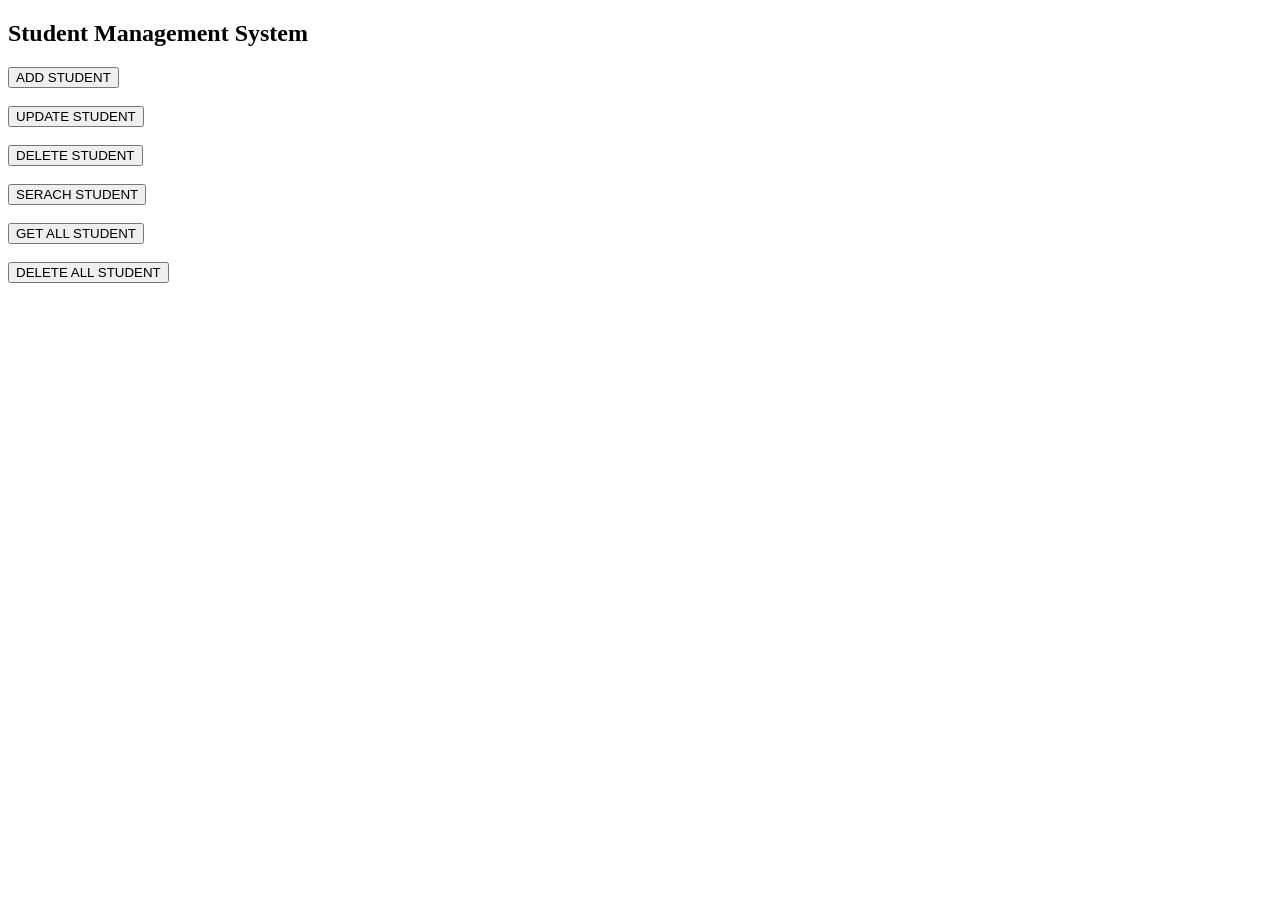
<file: Student_Management_System/target/classes/templates/index.html>
<!DOCTYPE html>
<html>
   <head>
      <meta charset="UTF-8">
      <title>Home Page</title>
      <link rel="stylesheet" type="text/css" th:href="@{/style.css}">
   </head>
   
 <body>
      <h2>Student Management System</h2>
      <a href="/openAddStudentPage"><button>ADD STUDENT</button></a> <br><br>
      <a href="/openUpdateStudentPage"><button>UPDATE STUDENT</button></a> <br><br>
      <a href="/openDeleteStudentPage"><button>DELETE STUDENT</button></a> <br><br>
      <a href="/openSearchStudentPage"><button>SERACH STUDENT</button></a> <br><br>
      <a href="/fetchAllStudent"><button>GET ALL STUDENT</button></a><br><br>
      <a href="/deleteAllStudent"><button>DELETE ALL STUDENT</button></a> <br><br>
</body>
</html>
</file>
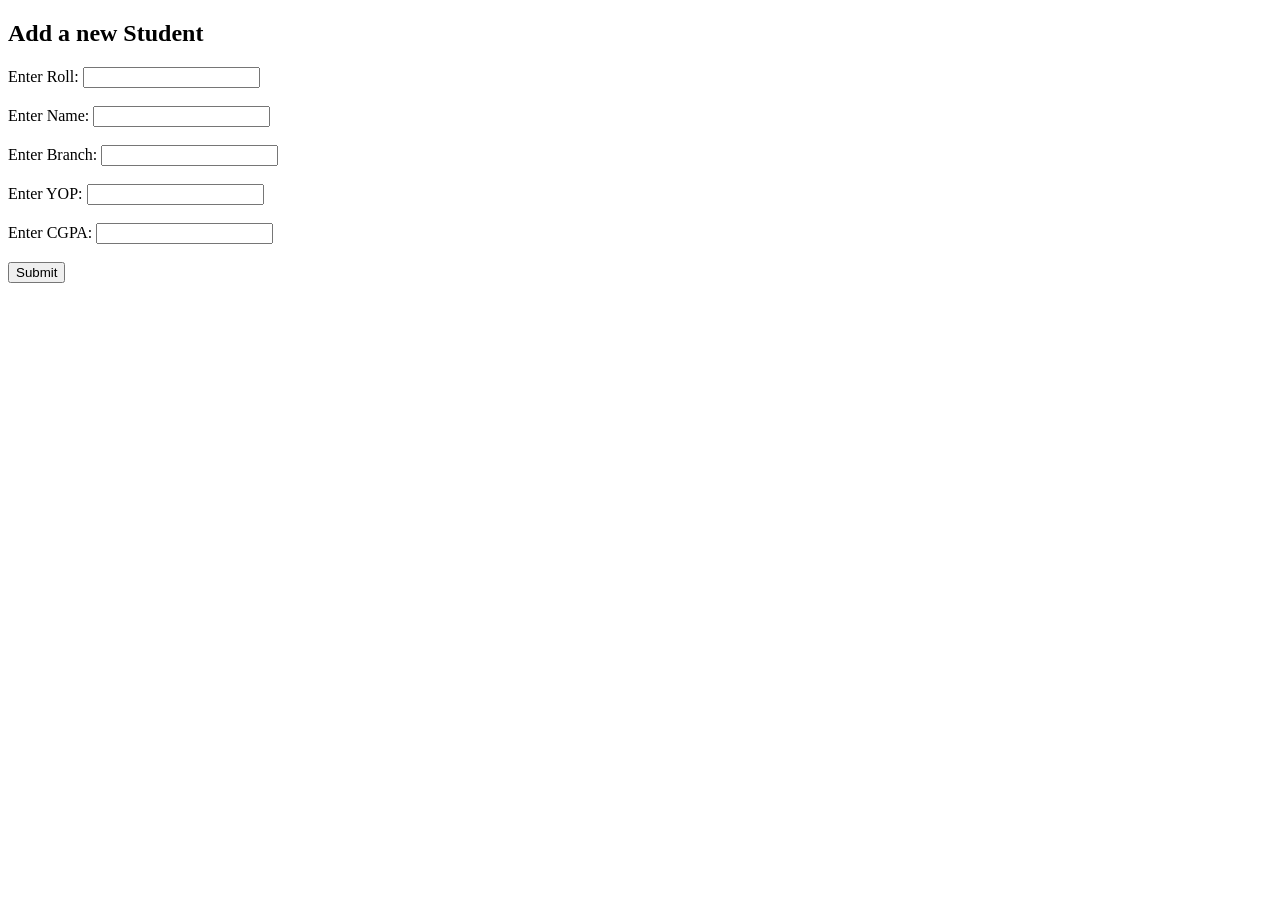
<file: Student_Management_System/target/classes/templates/addStudent.html>
<!DOCTYPE html>
<html>
<head>
<meta charset="UTF-8">
<title>Add Student</title>
<link rel="stylesheet" type="text/css" th:href="@{/style.css}">
</head>
<body>
   <h2>Add a new Student</h2>
   
    <form action="/addStudent" method="post">
         <label>Enter Roll:</label>
         <input type ="text" name="roll">
         <br><br>  
         
         <label>Enter Name:</label>
         <input type ="text" name="name">
         <br><br> 
         
         <label>Enter Branch:</label>
         <input type ="text" name="branch">
         <br><br>
         
         <label>Enter YOP:</label>
         <input type ="text" name="yop">
         <br><br> 
         
         <label>Enter CGPA:</label>
         <input type ="text" name="cgpa">
         <br><br> 
         
         <input type="submit">   
    </form>
</body>
</html>
</file>
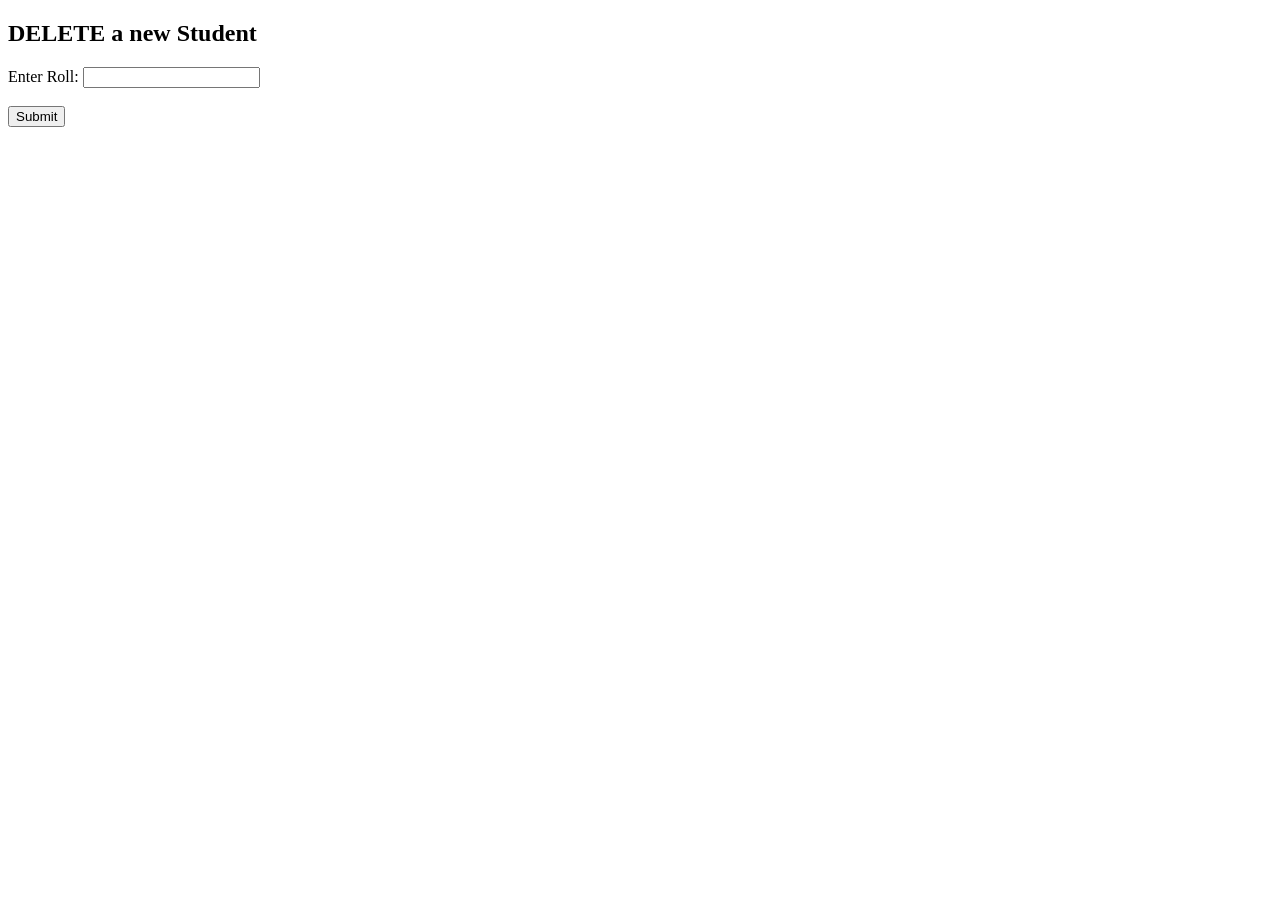
<file: Student_Management_System/target/classes/templates/deleteStudent.html>
<!DOCTYPE html>
<html>
<head>
<meta charset="UTF-8">
<title>Delete Student</title>
<link rel="stylesheet" type="text/css" th:href="@{/style.css}">
</head>
<body>
     <h2>DELETE a new Student</h2>
   
    <form action="/deleteStudent" method="get">
         <label>Enter Roll:</label>
         <input type ="text" name="roll">
         <br><br>  
        
         
         <input type="submit">   
    </form>
</body>
</html>
</file>
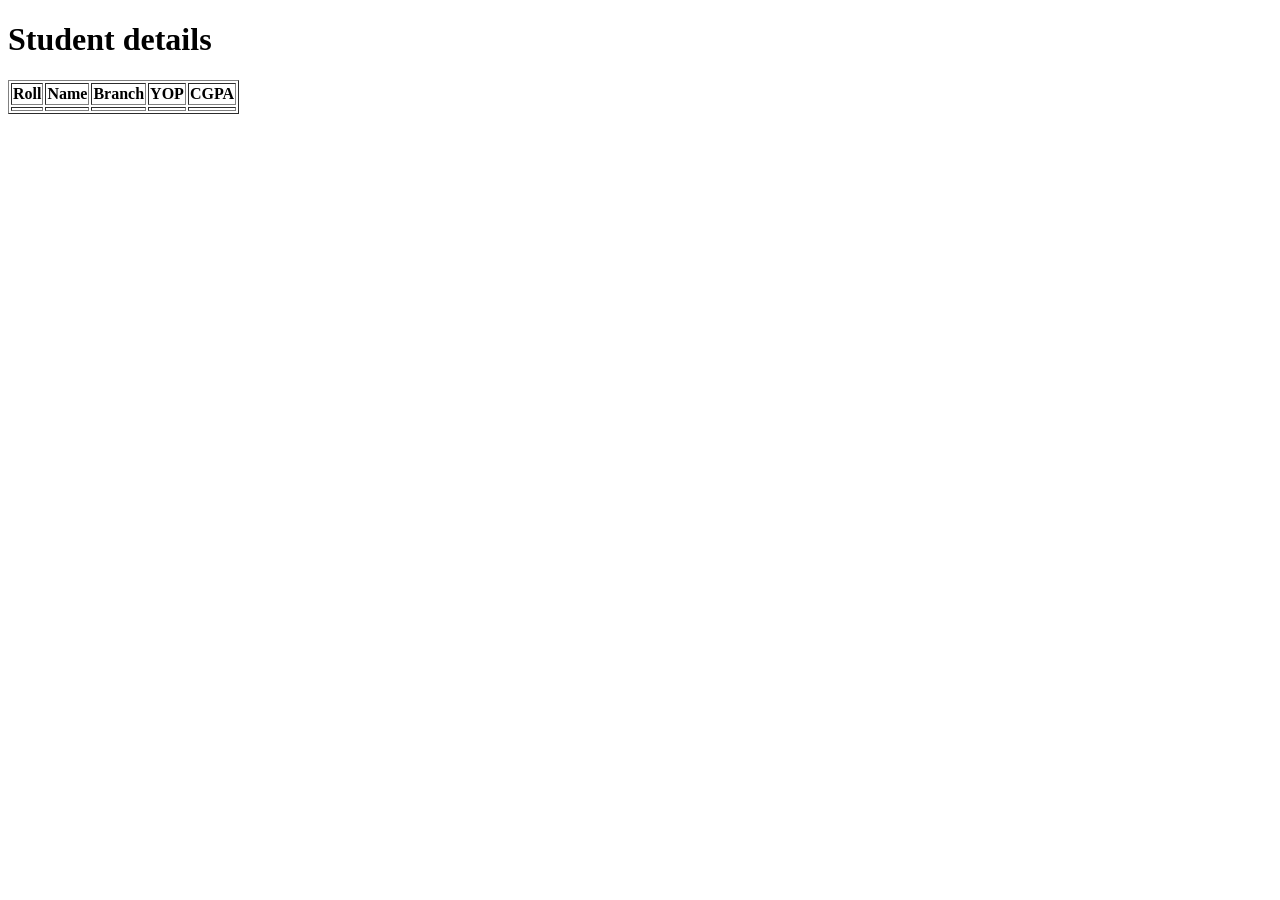
<file: Student_Management_System/target/classes/templates/displayAllStudent.html>
<!DOCTYPE html>
<html>
<head>
<meta charset="UTF-8">
<title>Student details</title>
<link rel="stylesheet" type="text/css" th:href="@{/style.css}">
</head>
<body>
	<h1>Student details</h1>

	<table border="1">
		<thead>
			<tr>
				<th>Roll</th>
				<th>Name</th>
				<th>Branch</th>
				<th>YOP</th>
				<th>CGPA</th>
			</tr>
		</thead>
		<tbody>
			<tr th:each="st:${studentList}">
				<td th:text="${st.roll}"></td>
				<td th:text="${st.name}"></td>
				<td th:text="${st.branch}"></td>
				<td th:text="${st.yop}"></td>
				<td th:text="${st.cgpa}"></td>
		</tbody>
	</table>

</body>
</html>
</file>
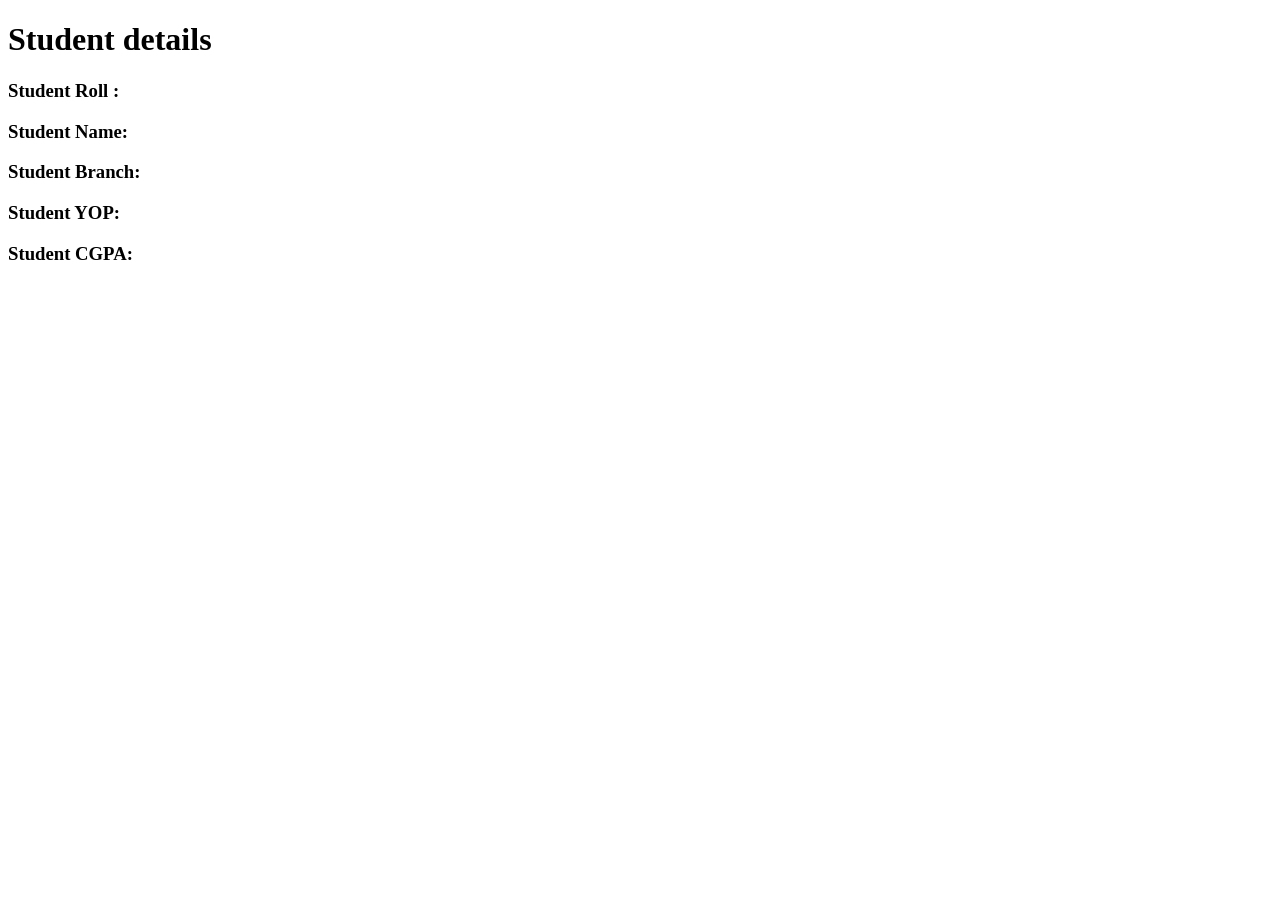
<file: Student_Management_System/target/classes/templates/displayStudent.html>
<!DOCTYPE html>
<html>
<head>
<meta charset="UTF-8">
<title>Student details</title>
<link rel="stylesheet" type="text/css" th:href="@{/style.css}">
</head>
<body>
	<h1>Student details</h1>

	<h3>Student Roll :</h3>
	<p th:text="${student.roll}"></p>
	<h3>Student Name:</h3>
	<p th:text="${student.name}"></p>
	<h3>Student Branch:</h3>
	<p th:text="${student.branch}"></p>
	<h3>Student YOP:</h3>
	<p th:text="${student.yop}"></p>
	<h3>Student CGPA:</h3>
	<p th:text="${student.cgpa}"></p>
</body>
</html>
</file>
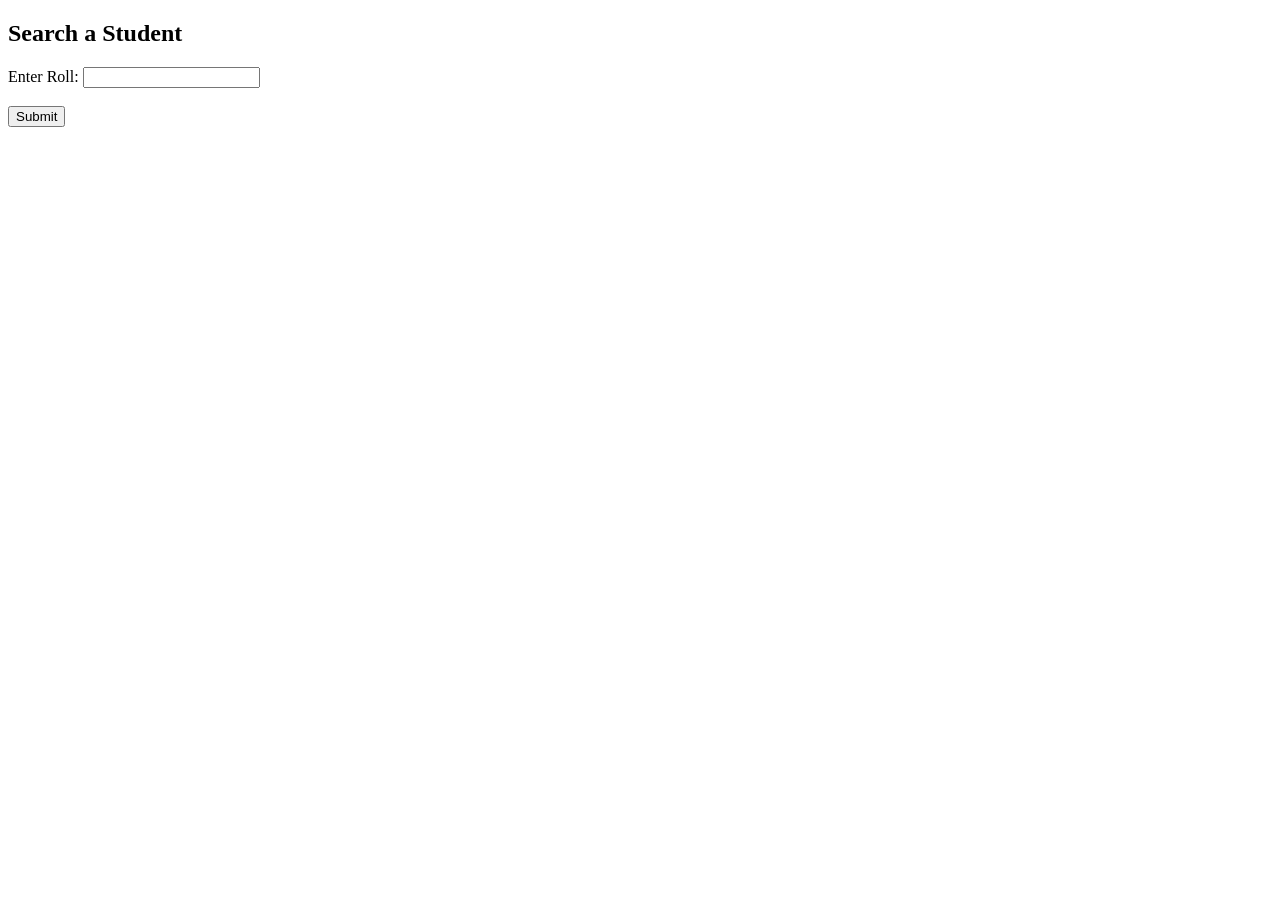
<file: Student_Management_System/target/classes/templates/searchStudent.html>
<!DOCTYPE html>
<html>
<head>
<meta charset="UTF-8">
<title>Search Student</title>
<link rel="stylesheet" type="text/css" th:href="@{/style.css}">
</head>
<body>
   <h2>Search a Student</h2>
   
    <form action="/searchStudent" method="get">
         <label>Enter Roll:</label>
         <input type ="text" name="roll">
         <br><br>  
         
         <input type="submit">   
    </form>
</body>
</html>
</file>
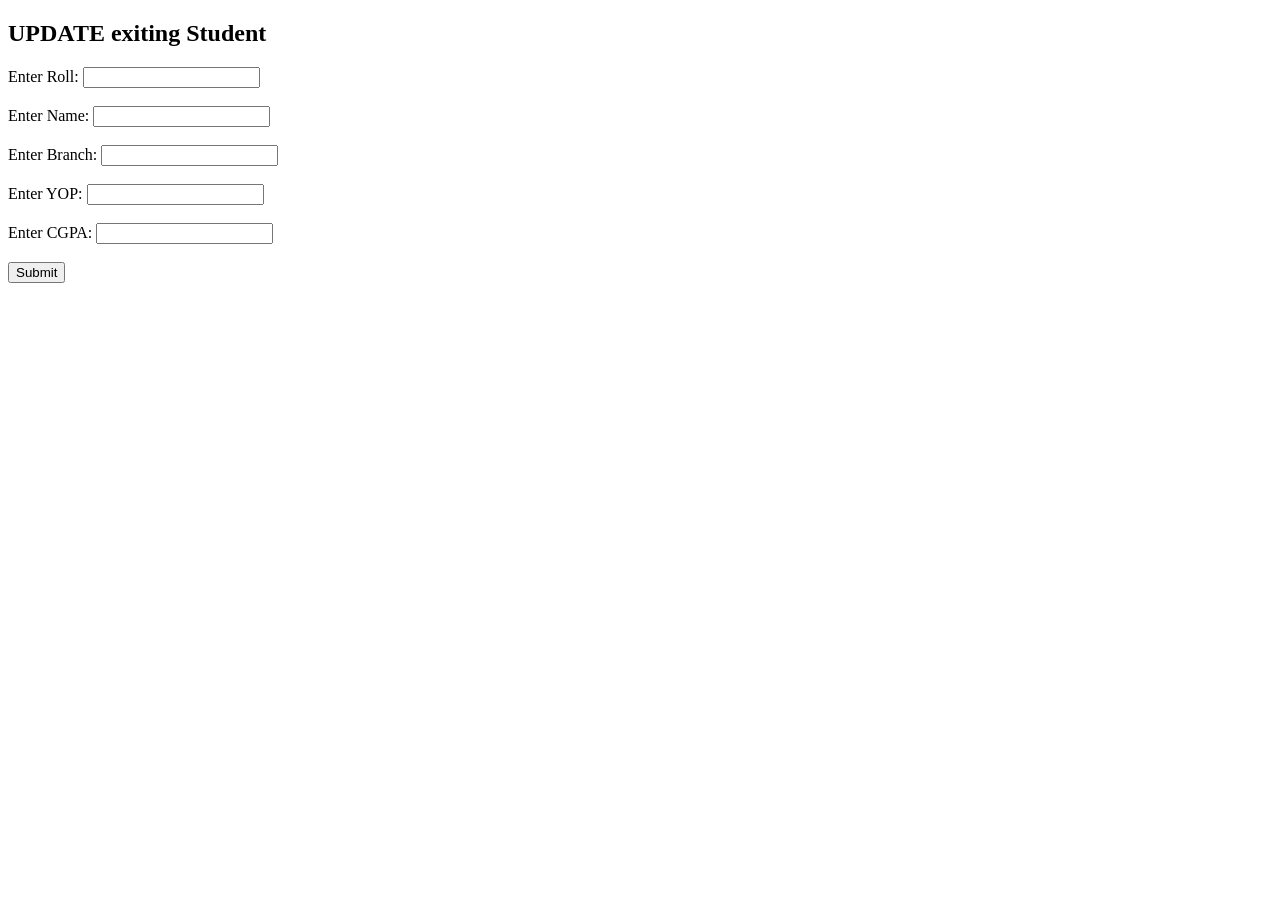
<file: Student_Management_System/target/classes/templates/updateStudent.html>
<!DOCTYPE html>
<html>
<head>
<meta charset="UTF-8">
<title>Update Student</title>
<link rel="stylesheet" type="text/css" th:href="@{/style.css}">
</head>
<body>
   <h2>UPDATE exiting Student</h2>
   
    <form action="/updateStudent" method="post">
         <label>Enter Roll:</label>
         <input type ="text" name="roll">
         <br><br>  
         
         <label>Enter Name:</label>
         <input type ="text" name="name">
         <br><br> 
         
         <label>Enter Branch:</label>
         <input type ="text" name="branch">
         <br><br>
         
         <label>Enter YOP:</label>
         <input type ="text" name="yop">
         <br><br> 
         
         <label>Enter CGPA:</label>
         <input type ="text" name="cgpa">
         <br><br> 
         
         <input type="submit">   
    </form>
</body>
</html>
</file>
